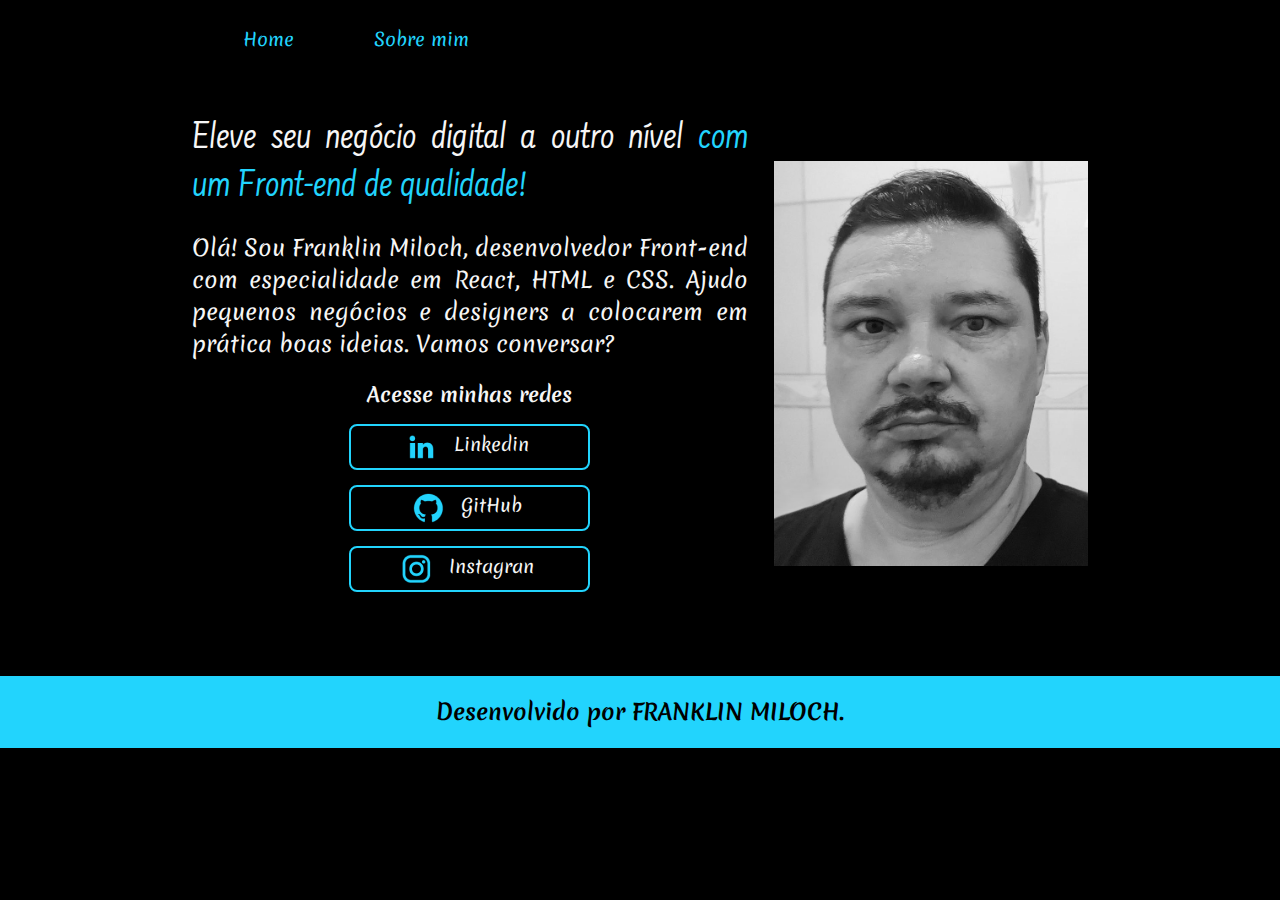
<file: index.html>
<!DOCTYPE html>
<html lang="pt-br">
<head>
    <meta charset="UTF-8">
    <meta http-equiv="X-UA-Compatible" content="IE=edge">
    <meta name="viewport" content="width=device-width, initial-scale=1.0">
    <title>Portfólio</title>
    <link rel="stylesheet" href="./styles/style.css">
</head>
    <body>
        <header class="cabecalho">
            <nav class="cabecalho__menu">
                <a class="cabecalho__menu__link" href="index.html">Home</a>
                <a class="cabecalho__menu__link" href="about.html">Sobre mim</a>
            </nav>
        </header>
        <main class="apresentacao">
            <section class="apresentacao__conteudo">
                <h1 class="apresentacao__conteudo__titulo">Eleve seu negócio digital a outro nível <strong class="titulo-destaque">com um Front-end de qualidade!</strong></h1>
                <p class="apresentacao__conteudo__texto">Olá! Sou Franklin Miloch, desenvolvedor Front-end com especialidade em React, HTML e CSS. Ajudo pequenos negócios e designers a colocarem em prática boas ideias. Vamos conversar?</p>
                <div class="apresentacao__links">
                    <h2 class="apresentacao__links__subtitulo">Acesse minhas redes</h2>
                    <a class="apresentacao__links__navegacao" href="https://www.linkedin.com/in/franklin-miloch-dev/">
                        <img src="./assets/linkedin.png">
                        Linkedin
                    </a>
                    <a class="apresentacao__links__navegacao" href="https://github.com/MILOCH77">
                        <img src="./assets/github.png">
                        GitHub
                    </a>
                    <a class="apresentacao__links__navegacao" href="https://www.instagram.com/franklin.miloch/">
                        <img src="./assets/instagram.png">
                        Instagran
                    </a>
                </div>
                <div ></div>
            </section>
            
                <img class="apresentacao__imagem" src="./assets/eu2.jpg" alt="Foto do Franklin Miloch">
           
        </main>
        <footer class="rodape"><strong>
            <p>Desenvolvido por FRANKLIN MILOCH.</p></strong>
        </footer>
    </body>
</html>
</file>
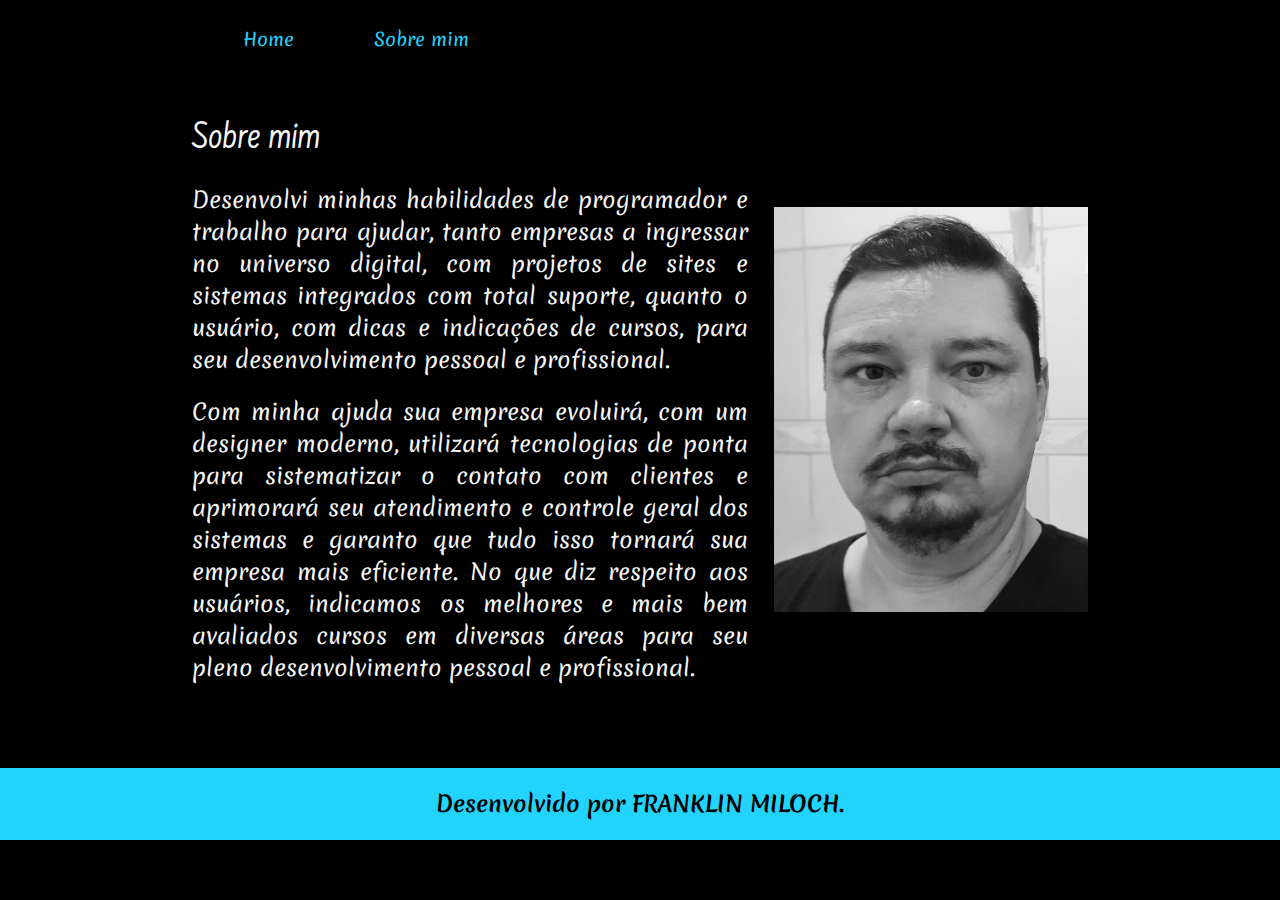
<file: about.html>
<!DOCTYPE html>
<html lang="pt-br">
<head>
    <meta charset="UTF-8">
    <meta http-equiv="X-UA-Compatible" content="IE=edge">
    <meta name="viewport" content="width=device-width, initial-scale=1.0">
    <title>Sobre mim</title>
    <link rel="stylesheet" href="./styles/style.css">
</head>
<body>
    <header class="cabecalho">
        <nav class="cabecalho__menu">
            <a class="cabecalho__menu__link" href="index.html">Home</a>
            <a class="cabecalho__menu__link" href="about.html">Sobre mim</a>
        </nav>
    </header>
    <main class="apresentacao">
        <section class="apresentacao__conteudo">
            <h1 class="apresentacao__conteudo__titulo">Sobre mim</h1>
            <p class="apresentacao__conteudo__texto">Desenvolvi minhas habilidades de programador e trabalho para ajudar, tanto empresas a ingressar no universo digital, com projetos de sites e sistemas integrados com total suporte, quanto o usuário, com dicas e indicações de cursos, para seu desenvolvimento pessoal e profissional.</p>
            <p class="apresentacao__conteudo__texto">Com minha ajuda sua empresa evoluirá, com um designer moderno, utilizará tecnologias de ponta para sistematizar o contato com clientes e aprimorará seu atendimento e controle geral dos sistemas e garanto que tudo isso tornará sua empresa mais eficiente. No que diz respeito aos usuários, indicamos os melhores e mais bem avaliados cursos em diversas áreas para seu pleno desenvolvimento pessoal e profissional.</p>
            <div></div>
        </section>
        
            <img class="apresentacao__imagem" src="./assets/eu2.jpg" alt="Foto do Franklin Miloch">
            
       
    </main>
    <footer class="rodape"><strong>
        <p>Desenvolvido por FRANKLIN MILOCH.</p></strong>
    </footer>
</body>
</html>
</file>
<file: styles/style.css>
@import url('https://fonts.googleapis.com/css2?family=Farsan&family=Playwrite+PE:wght@100..400&display=swap&family=Farsan&family=Merienda:wght@300..900&family=Playwrite+PE:wght@100..400&display=swap');

:root {
    --cor-primaria: #000000;
    --cor-secundaria: #f6f6f6;
    --cor-terciaria: #22D4FD;
    --cor-hover: #272727;
}

* {
    margin: 0;
    padding: 0;
}
body {
    padding: auto;
    background-color: var(--cor-primaria);
    color: var(--cor-secundaria);
}

.cabecalho {
    padding: 2% 0% 0% 19%;
}

.cabecalho__menu{
    display: flex;
    gap: 80px;
}

.cabecalho__menu__link{
    font-family: "Merienda", cursive;
    font-size: 1.12rem;
    color: var(--cor-terciaria);
    text-decoration: none;
}

.titulo-destaque {
    color: var(--cor-terciaria);
}

.apresentacao {
    padding: 5% 15%;
    display: flex;
    align-items: center;
    justify-content: space-around;
    gap: 3%;
}

.apresentacao__conteudo {
    width: 65%;
    display: flex;
    flex-direction: column;
    gap: 20px;
}

.apresentacao__conteudo__titulo {
    text-align: justify;
    font-family: "Farsan", cursive;
    font-weight: 300;
    font-style: bold;
    font-size: 2.5rem;
}

.apresentacao__conteudo__texto {
    text-align: justify;
    font-family: "Merienda", cursive;
    font-optical-sizing: auto;
    font-style: normal;
    font-size: 1.38rem;
}

.apresentacao__links {
    display: flex;
    flex-direction: column;
    justify-content: space-between;
    align-items: center;
    gap: 15px;
}

.apresentacao__links__subtitulo {
    font-family: "Merienda", cursive;
    font-optical-sizing: auto;
    font-style: normal;
    font-size: 1.25rem;
}

.apresentacao__links__navegacao {
    display: flex;
    justify-content: center;
    gap: 16px;
    border: 2px solid var(--cor-terciaria);
    width: 40%;
    text-align: center;
    border-radius: 8px;
    font-size: 1.12rem;
    padding: 5px 10px 5px 5px;
    text-decoration: none;
    color: var(--cor-secundaria);
    font-family: "Merienda", cursive;
}

.apresentacao__links__navegacao:hover {
    background-color: var(--cor-hover);
}

.apresentacao__imagem{
    width: 35%;
}

.rodape {
    margin: 0%;
    padding: 20px;
    color: var(--cor-primaria);
    background-color: var(--cor-terciaria);
    text-align: center;
    font-family: "Merienda", cursive;
    font-size: 1.38rem;
}

@media (max-width: 1200px){
    .cabecalho {
        padding: 10%;
    }

    .cabecalho__menu{
        justify-content: center;
    }

    .apresentacao {
        padding: 5%;
        flex-direction: column-reverse;
    }

    .apresentacao__conteudo {
        width: auto;
    }

    .apresentacao__imagem{
        width: 60%;
    }
}
</file>
